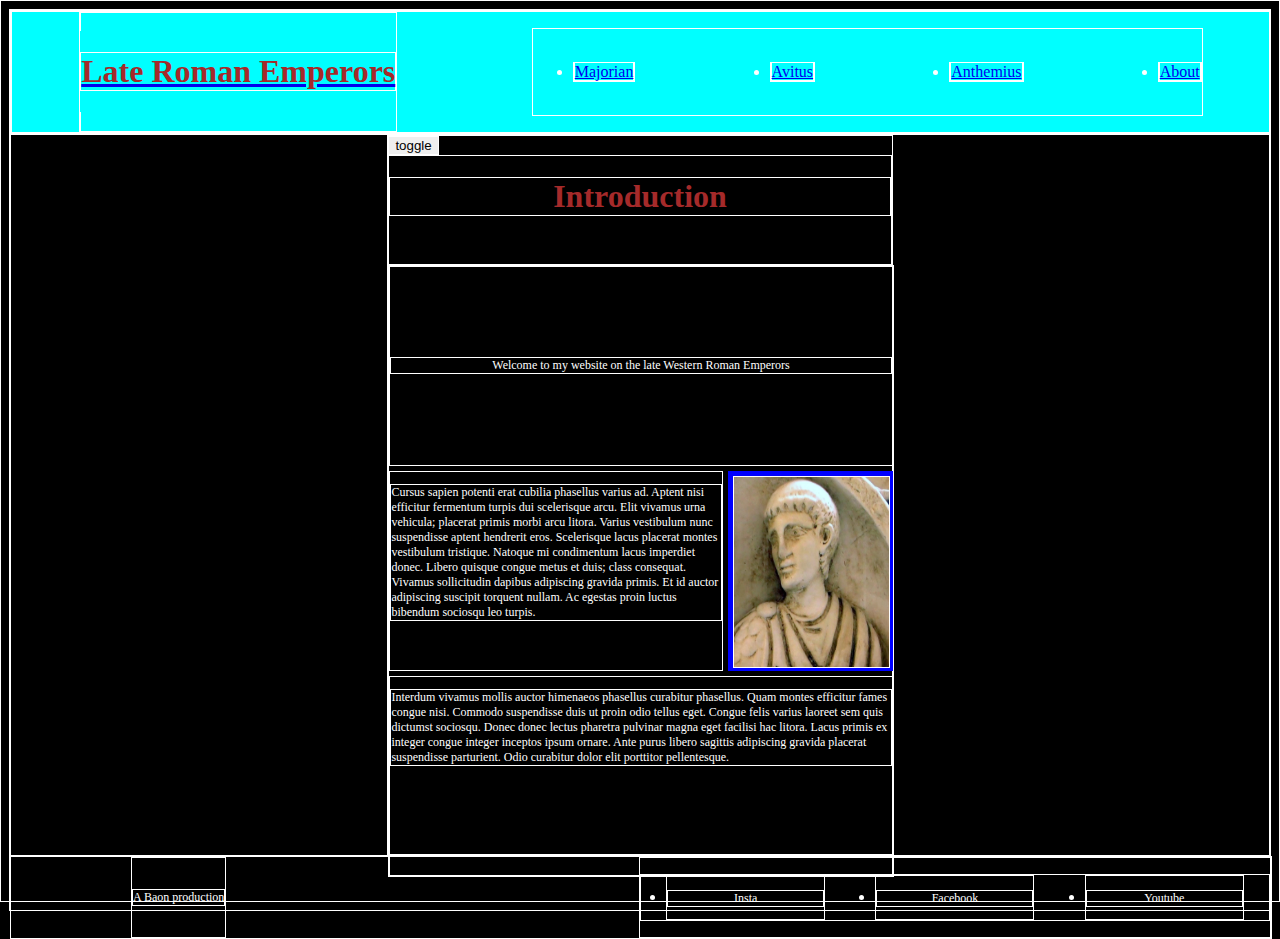
<file: index.html>
<!DOCTYPE html>
<html lang="en">
<head>
    <meta charset="UTF-8">
    <meta name="viewport" content="width=device-width, initial-scale=1.0">
    <title>Document</title>
    <link href='./style.css' rel="stylesheet"></style>
</head>
<body>
    <header>
        <nav>
            <div id="web-title">
                <a href="index.html"><h1>Late Roman Emperors</h1></a>
            </div>
            <ul id="menu">
                <li><a href="./majorian.html">Majorian</a></li>
                <li><a href="./avitus.html">Avitus</a></li>
                <li><a href="./anthemius.html">Anthemius</a></li>
                <li><a href="./about.html">About</a></li>
            </ul>
        </nav>
    </header>
    <main>
        <div id="main-column">
          <button id="toggle" name="button" type="button">toggle</button>
          <div id="intro-div"><h1 id="intro">Introduction</h1></div>
          <div id="main-container">
              <div id="pics"><img id="aetius" class="image" src="./diptych_aetius.jpg"/></div>
              <div class="text-div" id="text1"><p>Welcome to my website on the late Western Roman Emperors</p></div>
              <div class="text-div" id="text2"><p>Cursus sapien potenti erat cubilia phasellus varius ad. Aptent nisi efficitur fermentum turpis dui scelerisque arcu. Elit vivamus urna vehicula; placerat primis morbi arcu litora. Varius vestibulum nunc suspendisse aptent hendrerit eros. Scelerisque lacus placerat montes vestibulum tristique. Natoque mi condimentum lacus imperdiet donec. Libero quisque congue metus et duis; class consequat. Vivamus sollicitudin dapibus adipiscing gravida primis. Et id auctor adipiscing suscipit torquent nullam. Ac egestas proin luctus bibendum sociosqu leo turpis.</p></div>
              <div class="text-div" id="text3"><p>Interdum vivamus mollis auctor himenaeos phasellus curabitur phasellus. Quam montes efficitur fames congue nisi. Commodo suspendisse duis ut proin odio tellus eget. Congue felis varius laoreet sem quis dictumst sociosqu. Donec donec lectus pharetra pulvinar magna eget facilisi hac litora. Lacus primis ex integer congue integer inceptos ipsum ornare. Ante purus libero sagittis adipiscing gravida placerat suspendisse parturient. Odio curabitur dolor elit porttitor pellentesque.</p></div>
          </div>
        </div>
    </main>
    <footer>
        <div id="production-signature">
            <p>A Baon production</p>
        </div>
        <div id="footer-nav">
          <ul id="nav-ul">
            <li class="nav-li"><p>Insta</p></li>
            <li class="nav-li"><p>Facebook</p></li>
            <li class="nav-li"><p>Youtube</p></li>
          </ul>
        </div>
    </footer>
    <script src="./index.js"></script>
</body>
</html>
</file>
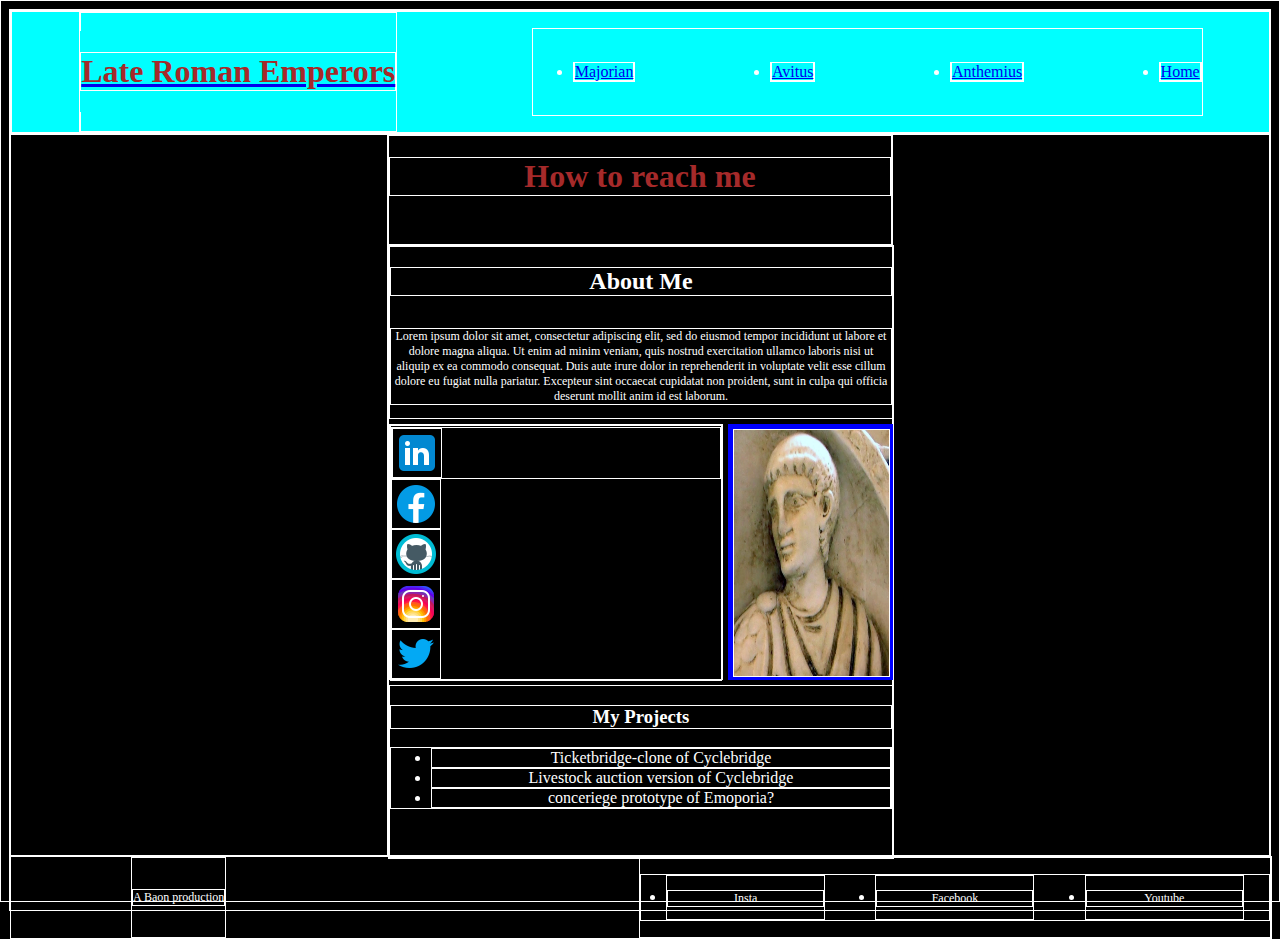
<file: about.html>
<!DOCTYPE html>
<html lang="en">
<head>
    <meta charset="UTF-8">
    <meta name="viewport" content="width=device-width, initial-scale=1.0">
    <title>Document</title>
    <link href='./style.css' rel="stylesheet"></style>
    
</head>
<body>
    <header>
        <nav>
            <div id="web-title">
                <a href="index.html"><h1>Late Roman Emperors</h1></a>
            </div>
            <ul id="menu">
                <li><a href="./majorian.html">Majorian</a></li>
                <li><a href="./avitus.html">Avitus</a></li>
                <li><a href="./anthemius.html">Anthemius</a></li>
                <li><a href="./index.html">Home</a></li>
            </ul>
        </nav>
    </header>
    <main>
        <div id="main-column">
          <div id="intro-div"><h1 id="intro">How to reach me</h1></div>
          <div id="main-container">
              <div id="pics"><img id="aetius" class="image" src="./diptych_aetius.jpg"/></div>
              <div class="text-div" id="text1">
                <h2>About Me</h2>
                <p id="about-me-text">Lorem ipsum dolor sit amet, consectetur adipiscing elit, sed do eiusmod tempor incididunt ut labore et dolore magna aliqua. Ut enim ad minim veniam, quis nostrud exercitation ullamco laboris nisi ut aliquip ex ea commodo consequat. Duis aute irure dolor in reprehenderit in voluptate velit esse cillum dolore eu fugiat nulla pariatur. Excepteur sint occaecat cupidatat non proident, sunt in culpa qui officia deserunt mollit anim id est laborum.</p>
              </div>
              <div class="text-div" id="text2">
                <div id="about-media">
                    <a href="https://www.linkedin.com/in/joe-joe-boyes-420399247/"><img class="about-media" id="linkedIn" src="./icons8-linkedin-48.png" /></a>
                    <img class="about-media" src="./icons8-facebook-48.png" />
                    <img class="about-media" src="./icons8-github-48.png" />
                    <img class="about-media" src="./icons8-instagram-48.png" />
                    <img class="about-media" src="./icons8-twitter-48.png" />
                </div>
              </div>
              <div class="text-div" id="text3">
                <h3>My Projects</h3>
                <ul>
                    <li>Ticketbridge-clone of Cyclebridge</li>
                    <li>Livestock auction version of Cyclebridge</li>
                    <li>conceriege prototype of Emoporia?</li>
                </ul>
              </div>
          </div>
        </div>
    </main>
    <footer>
        <div id="production-signature">
          <p>A Baon production</p>
        </div>
        <div id="footer-nav">
          <ul id="nav-ul">
            <li class="nav-li"><p>Insta</p></li>
            <li class="nav-li"><p>Facebook</p></li>
            <li class="nav-li"><p>Youtube</p></li>
          </ul>
        </div>
    </footer>
</body>
</html>
</file>
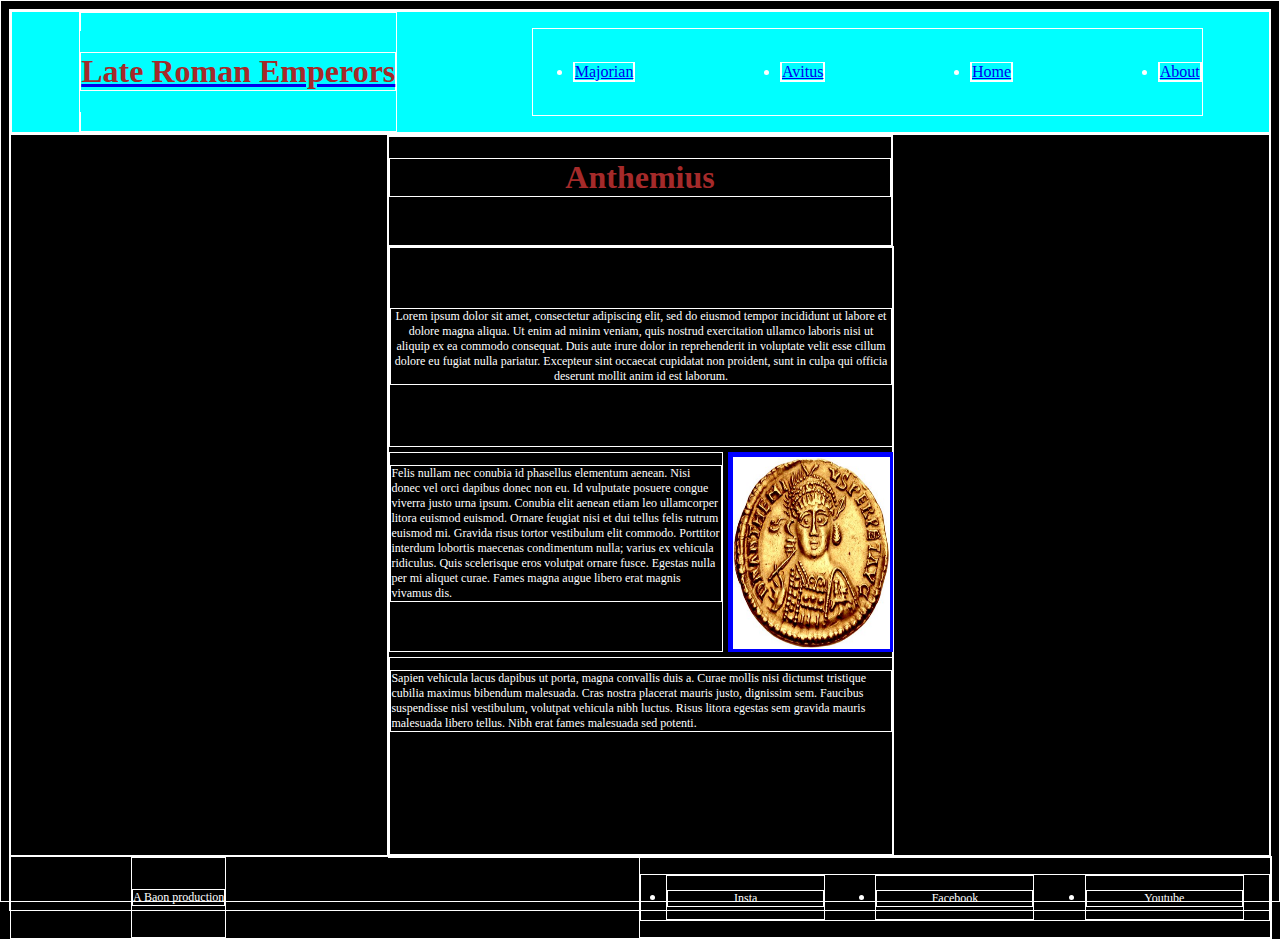
<file: anthemius.html>
<!DOCTYPE html>
<html lang="en">
<head>
    <meta charset="UTF-8">
    <meta name="viewport" content="width=device-width, initial-scale=1.0">
    <title>Document</title>
    <link href='./style.css' rel="stylesheet"></style>
</head>
<body>
    <header>
        <nav>
            <div id="web-title">
                <a href="index.html"><h1>Late Roman Emperors</h1></a>            
            </div>
            <ul id="menu">
                <li><a href="./majorian.html">Majorian</a></li>
                <li><a href="./avitus.html">Avitus</a></li>
                <li><a href="./index.html">Home</a></li>
                <li><a href="./about.html">About</a></li>
            </ul>
        </nav>
    </header>
    <main>
        <div id="main-column">
          <div id="intro-div"><h1 id="intro">Anthemius</h1></div>
          <div id="main-container">
              <div id="pics"><img id="aetius" class="image" src="./Solidus_of_Anthemius.png"/></div>
              <div class="text-div" id="text1"><p>Lorem ipsum dolor sit amet, consectetur adipiscing elit, sed do eiusmod tempor incididunt ut labore et dolore magna aliqua. Ut enim ad minim veniam, quis nostrud exercitation ullamco laboris nisi ut aliquip ex ea commodo consequat. Duis aute irure dolor in reprehenderit in voluptate velit esse cillum dolore eu fugiat nulla pariatur. Excepteur sint occaecat cupidatat non proident, sunt in culpa qui officia deserunt mollit anim id est laborum.</p></div>
              <div class="text-div" id="text2"><p>Felis nullam nec conubia id phasellus elementum aenean. Nisi donec vel orci dapibus donec non eu. Id vulputate posuere congue viverra justo urna ipsum. Conubia elit aenean etiam leo ullamcorper litora euismod euismod. Ornare feugiat nisi et dui tellus felis rutrum euismod mi. Gravida risus tortor vestibulum elit commodo. Porttitor interdum lobortis maecenas condimentum nulla; varius ex vehicula ridiculus. Quis scelerisque eros volutpat ornare fusce. Egestas nulla per mi aliquet curae. Fames magna augue libero erat magnis vivamus dis.</p></div>
              <div class="text-div" id="text3"><p>Sapien vehicula lacus dapibus ut porta, magna convallis duis a. Curae mollis nisi dictumst tristique cubilia maximus bibendum malesuada. Cras nostra placerat mauris justo, dignissim sem. Faucibus suspendisse nisl vestibulum, volutpat vehicula nibh luctus. Risus litora egestas sem gravida mauris malesuada libero tellus. Nibh erat fames malesuada sed potenti.</p></div>
          </div>
        </div>
    </main>
    <footer>
        <div id="production-signature">
            <p>A Baon production</p>
        </div>
        <div id="footer-nav">
          <ul id="nav-ul">
            <li class="nav-li"><p>Insta</p></li>
            <li class="nav-li"><p>Facebook</p></li>
            <li class="nav-li"><p>Youtube</p></li>
          </ul>
        </div>
    </footer>
</body>
</html>
</file>
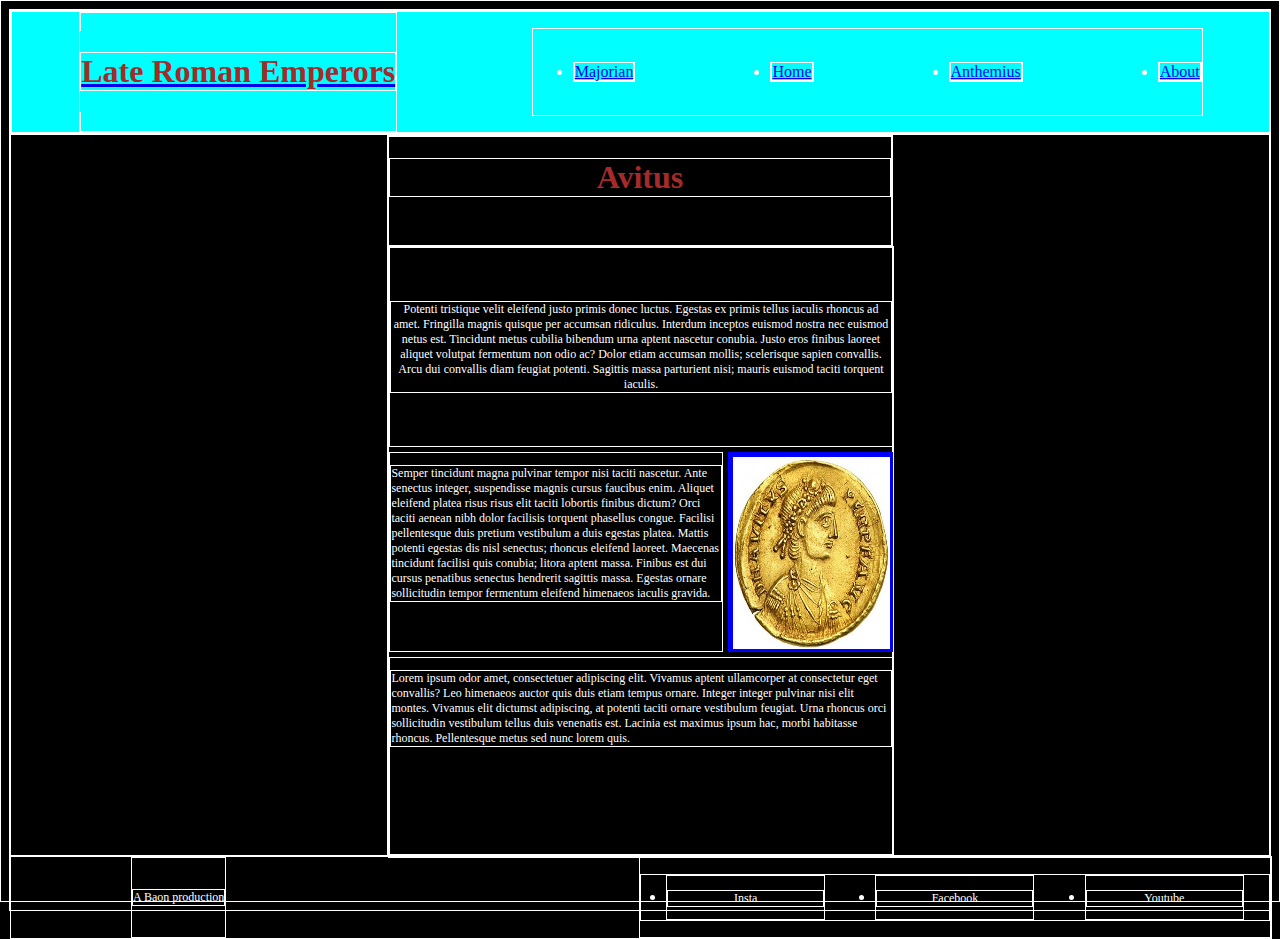
<file: avitus.html>
<!DOCTYPE html>
<html lang="en">
<head>
    <meta charset="UTF-8">
    <meta name="viewport" content="width=device-width, initial-scale=1.0">
    <title>Document</title>
    <link href='./style.css' rel="stylesheet"></style>
</head>
<body>
    <header>
        <nav>
            <div id="web-title">
                <a href="index.html"><h1>Late Roman Emperors</h1></a>
            </div>
            <ul id="menu">
                <li><a href="./majorian.html">Majorian</a></li>
                <li><a href="./index.html">Home</a></li>
                <li><a href="./anthemius.html">Anthemius</a></li>
                <li><a href="./about.html">About</a></li>
            </ul>
        </nav>
    </header>
    <main>
        <div id="main-column">
          <div id="intro-div"><h1 id="intro">Avitus</h1></div>
          <div id="main-container">
              <div id="pics"><img id="aetius" class="image" src="./330px-Solidus_Avitus_Arles_(obverse).jpg"/></div>
              <div class="text-div" id="text1"><p>Potenti tristique velit eleifend justo primis donec luctus. Egestas ex primis tellus iaculis rhoncus ad amet. Fringilla magnis quisque per accumsan ridiculus. Interdum inceptos euismod nostra nec euismod netus est. Tincidunt metus cubilia bibendum urna aptent nascetur conubia. Justo eros finibus laoreet aliquet volutpat fermentum non odio ac? Dolor etiam accumsan mollis; scelerisque sapien convallis. Arcu dui convallis diam feugiat potenti. Sagittis massa parturient nisi; mauris euismod taciti torquent iaculis.</p></div>
              <div class="text-div" id="text2"><p>Semper tincidunt magna pulvinar tempor nisi taciti nascetur. Ante senectus integer, suspendisse magnis cursus faucibus enim. Aliquet eleifend platea risus risus elit taciti lobortis finibus dictum? Orci taciti aenean nibh dolor facilisis torquent phasellus congue. Facilisi pellentesque duis pretium vestibulum a duis egestas platea. Mattis potenti egestas dis nisl senectus; rhoncus eleifend laoreet. Maecenas tincidunt facilisi quis conubia; litora aptent massa. Finibus est dui cursus penatibus senectus hendrerit sagittis massa. Egestas ornare sollicitudin tempor fermentum eleifend himenaeos iaculis gravida.</p></div>
              <div class="text-div" id="text3"><p>Lorem ipsum odor amet, consectetuer adipiscing elit. Vivamus aptent ullamcorper at consectetur eget convallis? Leo himenaeos auctor quis duis etiam tempus ornare. Integer integer pulvinar nisi elit montes. Vivamus elit dictumst adipiscing, at potenti taciti ornare vestibulum feugiat. Urna rhoncus orci sollicitudin vestibulum tellus duis venenatis est. Lacinia est maximus ipsum hac, morbi habitasse rhoncus. Pellentesque metus sed nunc lorem quis.</p></div>
          </div>
        </div>
    </main>
    <footer>
        <div id="production-signature">
            <p>A Baon production</p>
        </div>
        <div id="footer-nav">
          <ul id="nav-ul">
            <li class="nav-li"><p>Insta</p></li>
            <li class="nav-li"><p>Facebook</p></li>
            <li class="nav-li"><p>Youtube</p></li>
          </ul>
        </div>
    </footer>
</body>
</html>
</file>
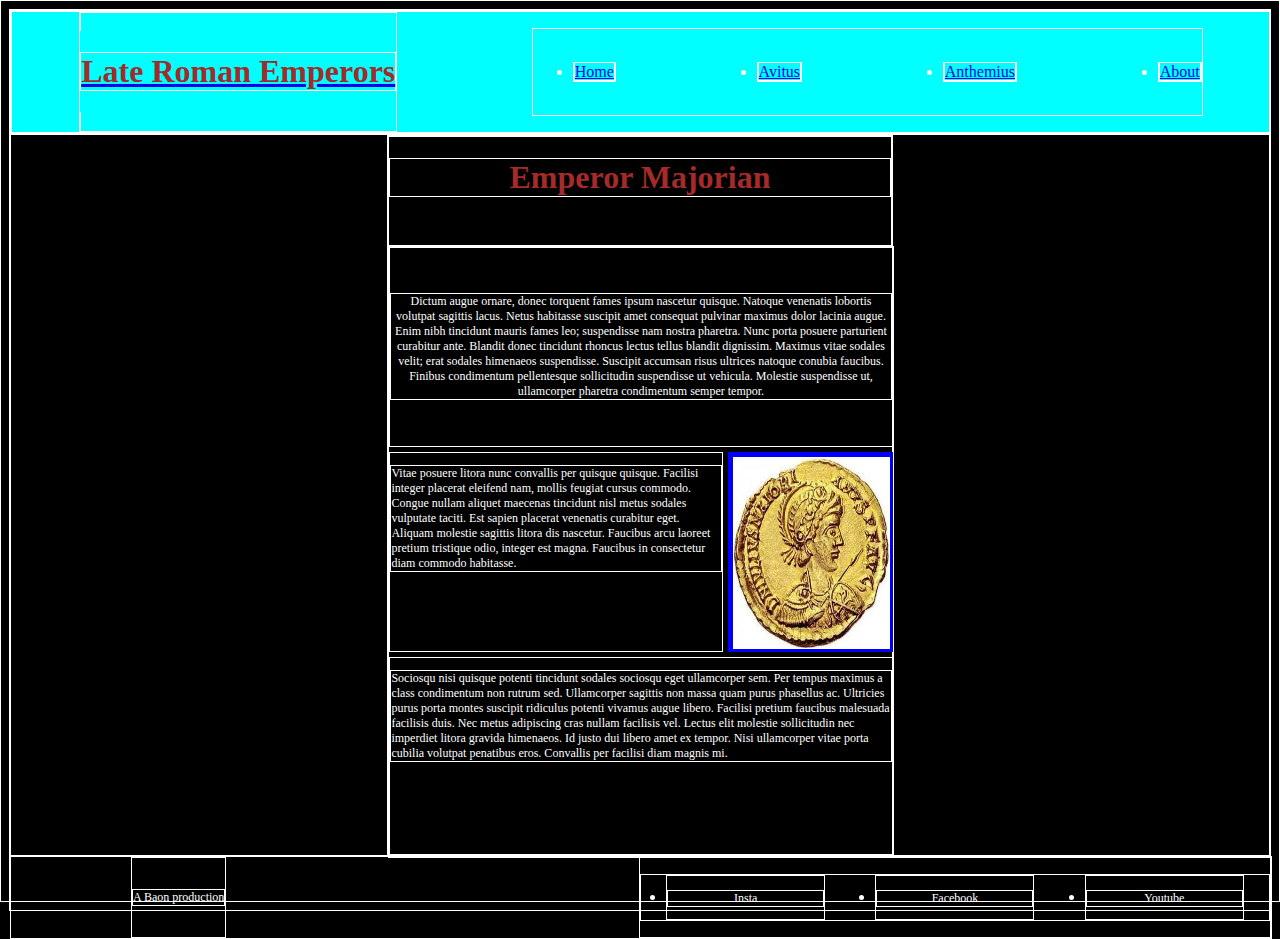
<file: majorian.html>
<!DOCTYPE html>
<html lang="en">
<head>
    <meta charset="UTF-8">
    <meta name="viewport" content="width=device-width, initial-scale=1.0">
    <title>Document</title>
    <link href='./style.css' rel="stylesheet"></style>
</head>
<body>
    <header>
        <nav>
            <div id="web-title">
                <a href="index.html"><h1>Late Roman Emperors</h1></a>
            </div>
            <ul id="menu">
                <li><a href="./index.html">Home</a></li>
                <li><a href="./avitus.html">Avitus</a></li>
                <li><a href="./anthemius.html">Anthemius</a></li>
                <li><a href="./about.html">About</a></li>
            </ul>
        </nav>
    </header>
    <main>
        <div id="main-column">
          <div id="intro-div"><h1 id="intro">Emperor Majorian</h1></div>
          <div id="main-container">
              <div id="pics"><img id="aetius" class="image" src="./Solidus_Majorian_Arles_(obverse).jpg"/></div>
              <div class="text-div" id="text1"><p>Dictum augue ornare, donec torquent fames ipsum nascetur quisque. Natoque venenatis lobortis volutpat sagittis lacus. Netus habitasse suscipit amet consequat pulvinar maximus dolor lacinia augue. Enim nibh tincidunt mauris fames leo; suspendisse nam nostra pharetra. Nunc porta posuere parturient curabitur ante. Blandit donec tincidunt rhoncus lectus tellus blandit dignissim. Maximus vitae sodales velit; erat sodales himenaeos suspendisse. Suscipit accumsan risus ultrices natoque conubia faucibus. Finibus condimentum pellentesque sollicitudin suspendisse ut vehicula. Molestie suspendisse ut, ullamcorper pharetra condimentum semper tempor.</p></div>
              <div class="text-div" id="text2"><p>Vitae posuere litora nunc convallis per quisque quisque. Facilisi integer placerat eleifend nam, mollis feugiat cursus commodo. Congue nullam aliquet maecenas tincidunt nisl metus sodales vulputate taciti. Est sapien placerat venenatis curabitur eget. Aliquam molestie sagittis litora dis nascetur. Faucibus arcu laoreet pretium tristique odio, integer est magna. Faucibus in consectetur diam commodo habitasse.</p></div>
              <div class="text-div" id="text3"><p>Sociosqu nisi quisque potenti tincidunt sodales sociosqu eget ullamcorper sem. Per tempus maximus a class condimentum non rutrum sed. Ullamcorper sagittis non massa quam purus phasellus ac. Ultricies purus porta montes suscipit ridiculus potenti vivamus augue libero. Facilisi pretium faucibus malesuada facilisis duis. Nec metus adipiscing cras nullam facilisis vel. Lectus elit molestie sollicitudin nec imperdiet litora gravida himenaeos. Id justo dui libero amet ex tempor. Nisi ullamcorper vitae porta cubilia volutpat penatibus eros. Convallis per facilisi diam magnis mi.</p></div>
          </div>
        </div>
    </main>
    <footer>
        <div id="production-signature">
            <p>A Baon production</p>
        </div>
        <div id="footer-nav">
          <ul id="nav-ul">
            <li class="nav-li"><p>Insta</p></li>
            <li class="nav-li"><p>Facebook</p></li>
            <li class="nav-li"><p>Youtube</p></li>
          </ul>
        </div>
    </footer>
</body>
</html>
</file>
<file: style.css>
* {
    border: 1px solid white;
}
html {
    height: 100%;
}
body {
    background-color: black;
    height: 800px;
    min-height: 100%;
}
#body {
    background-color: black;
}
header {
    background-color: aqua;
}
nav {
    display: inline-flex;
    width: 100%;
    justify-content: space-around;
}
#menu {
    display: inline-flex;
    align-items: center;
    width: 50%;
    justify-content: space-between;
}
main {
    height: 80%;
    justify-content: center;
    display: flex;
    align-content: center;
    flex-wrap: wrap;
    flex-direction: column;
}
#main-container {
    height: 85%;
    width: 100%;
    display: grid;
    grid-template: 1fr 1fr 1fr / 1fr 1fr 1fr;
    gap: 5px;
}
h1 {
    color: brown;
}
#main-column {
    height: 100%;
    width: 40%;
}
#intro-div {
    height: 15%;
}
#intro {
    text-align: center;
}
#pics {
    grid-area: 2 / 3;
    border: 5px solid blue;
}
.image {
    max-width: 100%;
    height: 100%;
}
#text1 {
    grid-area: 1 / 1 / 1 / 4;
    text-align: center;
    display: flex;
    flex-direction: column;
    justify-content: center;
}
#text2 {
    grid-area: 2 / 1 / 2 / 3
}
#text3 {
    grid-area: 3 / 1 / 3 / 4
}
p, h3, ul li, h2 {
    color: white;
}
p {
    font-size: 12px;
}
h3, ul li {
    text-align: center;
}
footer {
    display: inline-flex;
    width: 100%;
    justify-content: space-between;
}
#footer-nav {
    display: inline-flex;
    width: 50%;
    flex-direction: row;
}
#nav-ul {
    width: 100%;
    display: flex;
    justify-content: space-around;
    padding: 0%;
}
.nav-li {
    width: 25%;
    text-align: center;
}
#production-signature {
    align-content: center;
    margin-left: 120px;
}
footer {
    font-family:'Playfair Display';
}
@font-face {
    font-family: 'Playfair Display';
    src: url('https://fonts.googleapis.com/css2?family=Playfair+Display:ital,wght@0,400..900;1,400..900&family=Playwrite+VN:wght@100..400&display=swap');
}
#about-media {
    display: flex;
    max-width: 100%;
    max-height: 100%;
    flex-wrap: wrap;
    justify-content: center;
    align-content: normal;
    height: 100%;
    flex-direction: column;
}
.about-media {
    max-height: 48px;
    max-width: 48px;
}
#linkedIn {
    display: flex;
}
#about-me-text {
    text-align: center;
}
@media only screen and (max-width: 440px) {
    #main-column {
        width: 100%;
    }
    header {
        height: 10%;
    }
    #menu {
        padding-left: 0px;
        width: 65%;
    }
    #web-title {
        width: 35%;
        display: flex;
    }
    #production-signature {
        margin-left: 0px;
    }
}
</file>
